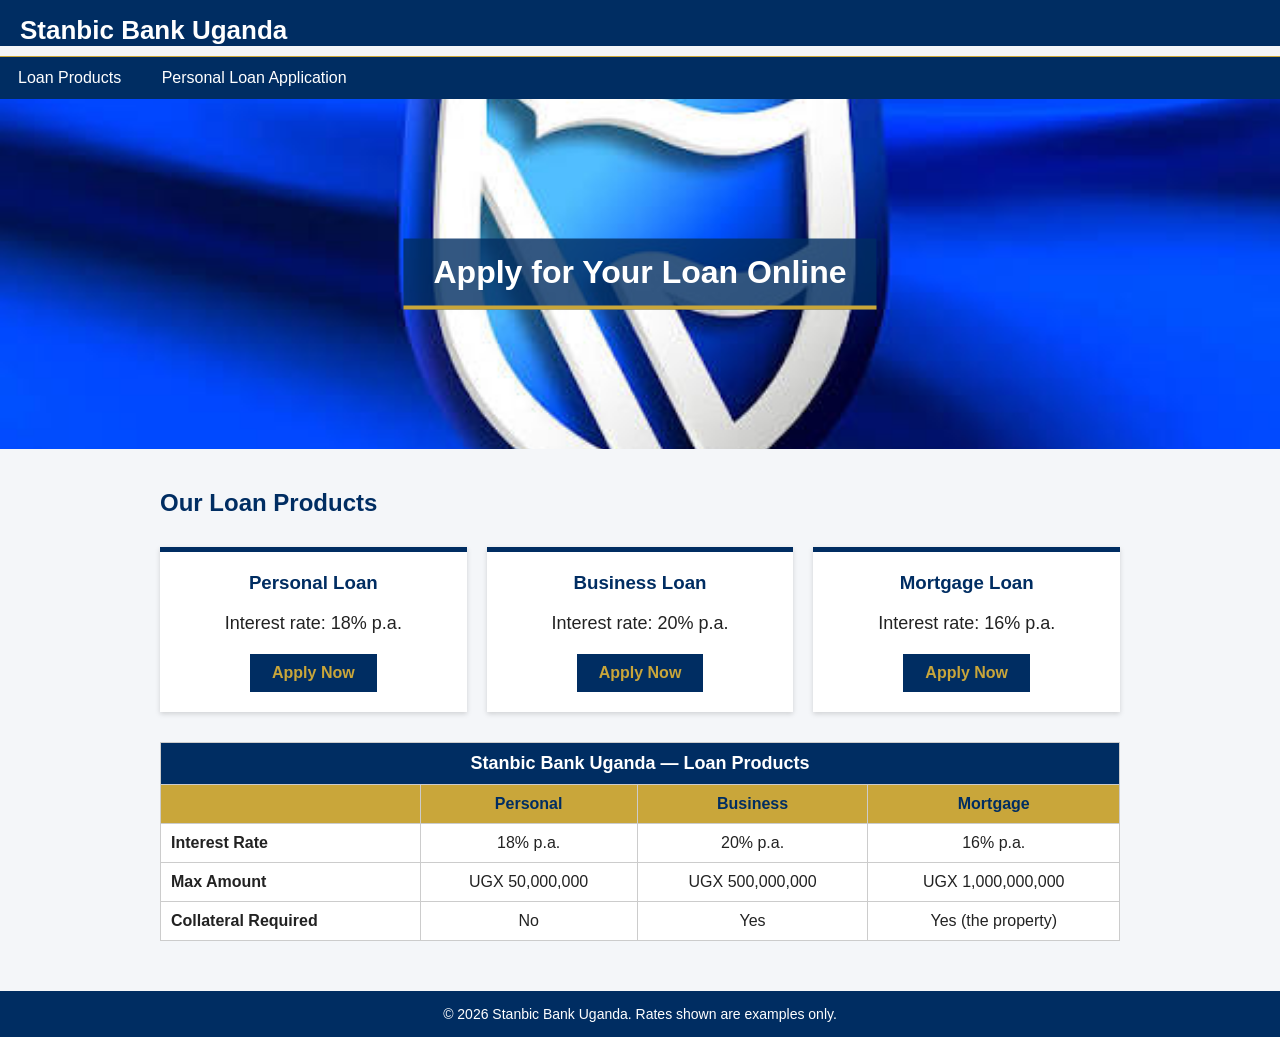
<file: index.html>
<!DOCTYPE html>
<html lang="en">
<head>
  <meta charset="UTF-8">
  <meta name="viewport" content="width=device-width, initial-scale=1">
  <title>Loan Products - Stanbic Bank Uganda</title>
  <link rel="stylesheet" href="style.css">
</head>
<body>

  <header>
    <h1>Stanbic Bank Uganda</h1>
  </header>

  <nav>
    <a href="index.html">Loan Products</a>
    <a href="personal-loan.html">Personal Loan Application</a>
  </nav>

  <!-- Hero: only the image height is inline -->
  <section class="hero">
    <img src="hero-bank.jpg" alt="Stanbic Bank Uganda" style="height:350px;">
    <div class="hero-text">Apply for Your Loan Online</div>
  </section>

  <main>
    <h2>Our Loan Products</h2>

    <!-- Three cards side by side -->
    <section class="cards">
      <div class="card">
        <h3>Personal Loan</h3>
        <p class="rate">Interest rate: 18% p.a.</p>
        <a class="btn" href="personal-loan.html">Apply Now</a>
      </div>

      <div class="card">
        <h3>Business Loan</h3>
        <p class="rate">Interest rate: 20% p.a.</p>
        <a class="btn" href="personal-loan.html">Apply Now</a>
      </div>

      <div class="card">
        <h3>Mortgage Loan</h3>
        <p class="rate">Interest rate: 16% p.a.</p>
        <a class="btn" href="personal-loan.html">Apply Now</a>
      </div>
    </section>

    <!-- Comparison table -->
    <table>
      <tr>
        <th class="table-title" colspan="4">Stanbic Bank Uganda — Loan Products</th>
      </tr>
      <tr class="column-heads">
        <th></th>
        <th>Personal</th>
        <th>Business</th>
        <th>Mortgage</th>
      </tr>
      <tr>
        <td>Interest Rate</td>
        <td>18% p.a.</td>
        <td>20% p.a.</td>
        <td>16% p.a.</td>
      </tr>
      <tr>
        <td>Max Amount</td>
        <td>UGX 50,000,000</td>
        <td>UGX 500,000,000</td>
        <td>UGX 1,000,000,000</td>
      </tr>
      <tr>
        <td>Collateral Required</td>
        <td>No</td>
        <td>Yes</td>
        <td>Yes (the property)</td>
      </tr>
    </table>
  </main>

  <footer>
    &copy; 2026 Stanbic Bank Uganda. Rates shown are examples only.
  </footer>

</body>
</html>
</file>
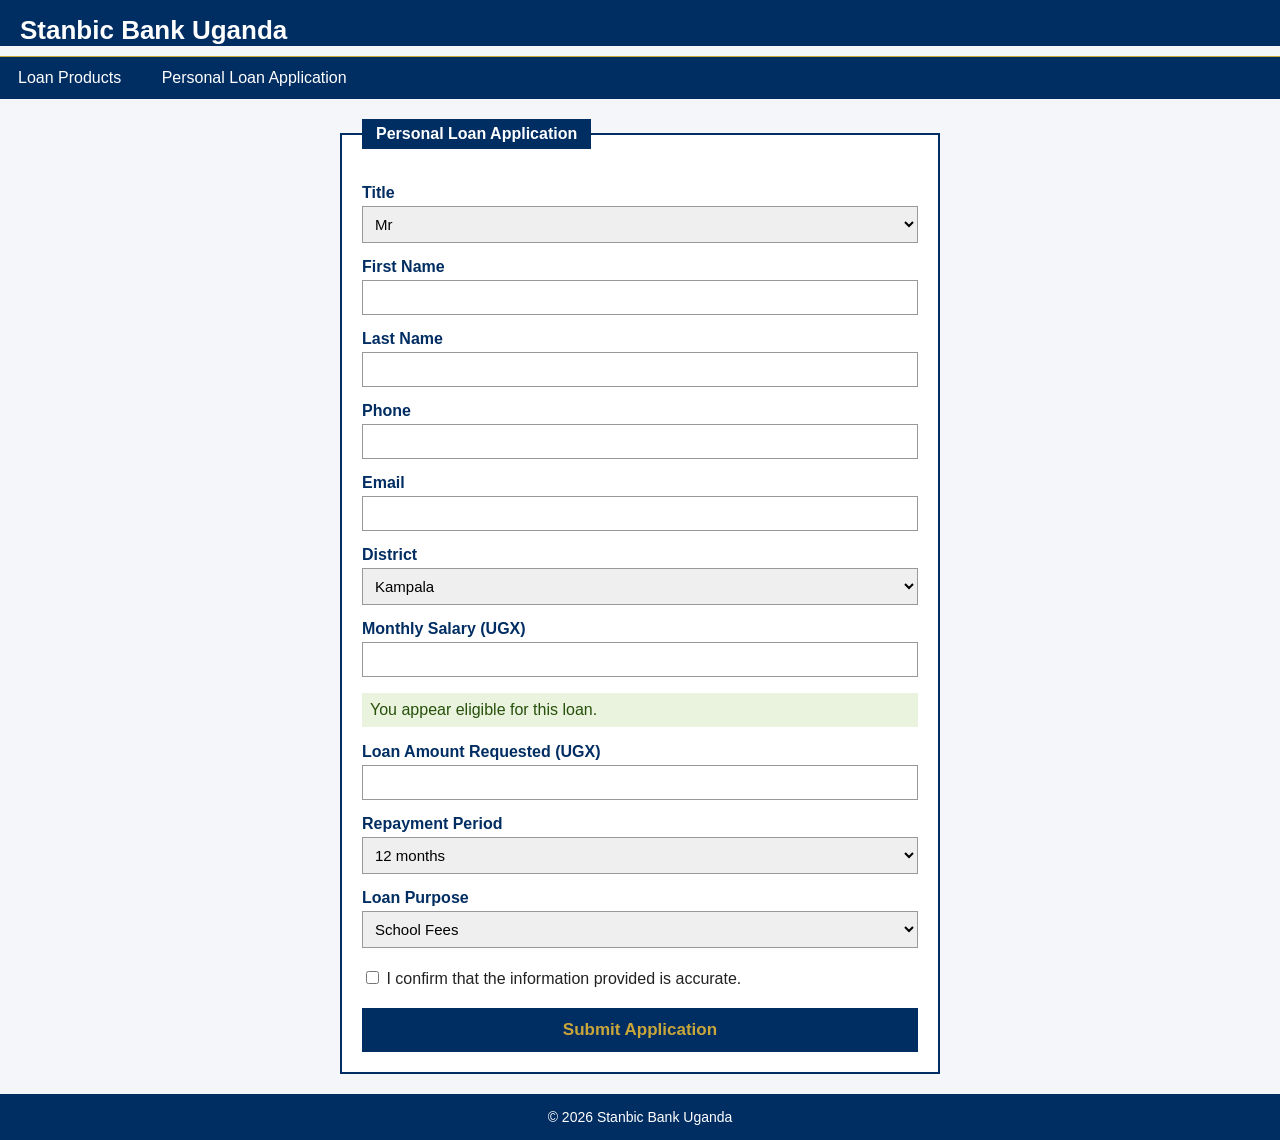
<file: personal-loan.html>
<!DOCTYPE html>
<html lang="en">
<head>
  <meta charset="UTF-8">
  <meta name="viewport" content="width=device-width, initial-scale=1">
  <title>Personal Loan Application - Stanbic Bank Uganda</title>
  <link rel="stylesheet" href="style.css">
</head>
<body>

  <header>
    <h1>Stanbic Bank Uganda</h1>
  </header>

  <nav>
    <a href="index.html">Loan Products</a>
    <a href="personal-loan.html">Personal Loan Application</a>
  </nav>

  <main>
    <form action="#" method="post">
      <fieldset>
        <legend>Personal Loan Application</legend>

        <label for="title">Title</label>
        <select id="title" name="title">
          <option>Mr</option>
          <option>Mrs</option>
          <option>Miss</option>
          <option>Dr</option>
        </select>

        <label for="first">First Name</label>
        <input type="text" id="first" name="first" required>

        <label for="last">Last Name</label>
        <input type="text" id="last" name="last" required>

        <label for="phone">Phone</label>
        <input type="tel" id="phone" name="phone" required>

        <label for="email">Email</label>
        <input type="email" id="email" name="email">

        <label for="district">District</label>
        <select id="district" name="district">
          <option>Kampala</option>
          <option>Wakiso</option>
          <option>Mukono</option>
          <option>Jinja</option>
          <option>Mbarara</option>
        </select>

        <label for="salary">Monthly Salary (UGX)</label>
        <input type="number" id="salary" name="salary" min="300000">

        <!-- Eligibility message: inline CSS only here -->
        <p style="background:#EAF3DE; color:#27500A; padding:8px;">You appear eligible for this loan.</p>

        <label for="amount">Loan Amount Requested (UGX)</label>
        <input type="number" id="amount" name="amount">

        <label for="period">Repayment Period</label>
        <select id="period" name="period">
          <option>12 months</option>
          <option>24 months</option>
          <option>36 months</option>
        </select>

        <label for="purpose">Loan Purpose</label>
        <select id="purpose" name="purpose">
          <option>School Fees</option>
          <option>Medical</option>
          <option>Home Improvement</option>
          <option>Other</option>
        </select>

        <div class="declaration">
          <input type="checkbox" id="declare" name="declare" required>
          <label for="declare">I confirm that the information provided is accurate.</label>
        </div>

        <button type="submit" class="submit-btn">Submit Application</button>
      </fieldset>
    </form>
  </main>

  <footer>
    &copy; 2026 Stanbic Bank Uganda
  </footer>

</body>
</html>
</file>
<file: style.css>
* {
  box-sizing: border-box;
}

body {
  margin: 0;
  font-family: Arial, sans-serif;
  background-color: #f4f6f9;
  color: #222222;
}

main {
  max-width: 1000px;
  margin: 0 auto;
  padding: 20px;
}

h2 {
  color: #002D62;
}

/* ---------- Header and navbar ---------- */
header {
  background-color: #002D62;
  color: white;
  padding: 15px 20px 0 20px;
}

header h1 {
  margin: 0 0 10px 0;
  font-size: 26px;
}

nav {
  background-color: #002D62;
  border-top: 1px solid #C9A63A;
}

nav a {
  display: inline-block;
  color: white;
  text-decoration: none;
  padding: 12px 18px;
}

nav a:hover {
  background-color: #C9A63A;
  color: #002D62;
}

/* ---------- Hero ---------- */
.hero {
  position: relative;
  background-color: #002D62;   /* shows if the image is missing */
}

.hero img {
  display: block;
  width: 100%;
  object-fit: cover;           /* height is set inline in the HTML */
}

.hero-text {
  position: absolute;
  top: 50%;
  left: 50%;
  transform: translate(-50%, -50%);
  background-color: rgba(0, 45, 98, 0.8);
  color: white;
  padding: 15px 30px;
  font-size: 32px;
  font-weight: bold;
  text-align: center;
  border-bottom: 4px solid #C9A63A;
}

/* ---------- Loan cards (Flexbox) ---------- */
.cards {
  display: flex;
  gap: 20px;
  margin: 30px 0;
}

.card {
  flex: 1;                     /* three equal cards side by side */
  background-color: white;
  border-top: 5px solid #002D62;
  padding: 20px;
  text-align: center;
  box-shadow: 0 2px 5px rgba(0, 0, 0, 0.15);
}

.card h3 {
  color: #002D62;
  margin-top: 0;
}

.card .rate {
  font-size: 18px;
  margin-bottom: 20px;
}

.btn {
  display: inline-block;
  background-color: #002D62;
  color: #C9A63A;
  text-decoration: none;
  padding: 10px 22px;
  font-weight: bold;
}

.btn:hover {
  background-color: #C9A63A;
  color: #002D62;
}

/* ---------- Comparison table ---------- */
table {
  width: 100%;
  border-collapse: collapse;
  background-color: white;
  margin-bottom: 30px;
}

th, td {
  border: 1px solid #cccccc;
  padding: 10px;
  text-align: center;
}

.table-title {
  background-color: #002D62;
  color: white;
  font-size: 18px;
}

.column-heads th {
  background-color: #C9A63A;
  color: #002D62;
}

td:first-child {
  text-align: left;
  font-weight: bold;
}

/* ---------- Form ---------- */
fieldset {
  background-color: white;
  border: 2px solid #002D62;
  padding: 20px;
  max-width: 600px;
  margin: 0 auto;
}

legend {
  background-color: #002D62;
  color: white;
  padding: 6px 14px;
  font-weight: bold;
}

label {
  display: block;
  margin-top: 15px;
  margin-bottom: 4px;
  font-weight: bold;
  color: #002D62;
}

input, select {
  width: 100%;
  padding: 8px;
  border: 1px solid #999999;
  font-size: 15px;
}

.declaration {
  margin-top: 20px;
}

.declaration input {
  width: auto;                 /* keep the checkbox small */
}

.declaration label {
  display: inline;
  color: #222222;
  font-weight: normal;
}

.submit-btn {
  display: block;
  width: 100%;                 /* full-width button */
  margin-top: 20px;
  padding: 12px;
  background-color: #002D62;
  color: #C9A63A;
  font-size: 17px;
  font-weight: bold;
  border: none;
  cursor: pointer;
}

.submit-btn:hover {
  background-color: #001a3a;
}

/* ---------- Footer ---------- */
footer {
  background-color: #002D62;
  color: white;
  text-align: center;
  padding: 15px;
  font-size: 14px;
}

/* ---------- Small screens ---------- */
@media (max-width: 700px) {
  .cards {
    flex-direction: column;    /* stack the cards on phones */
  }
  .hero-text {
    font-size: 22px;
  }
}
</file>
